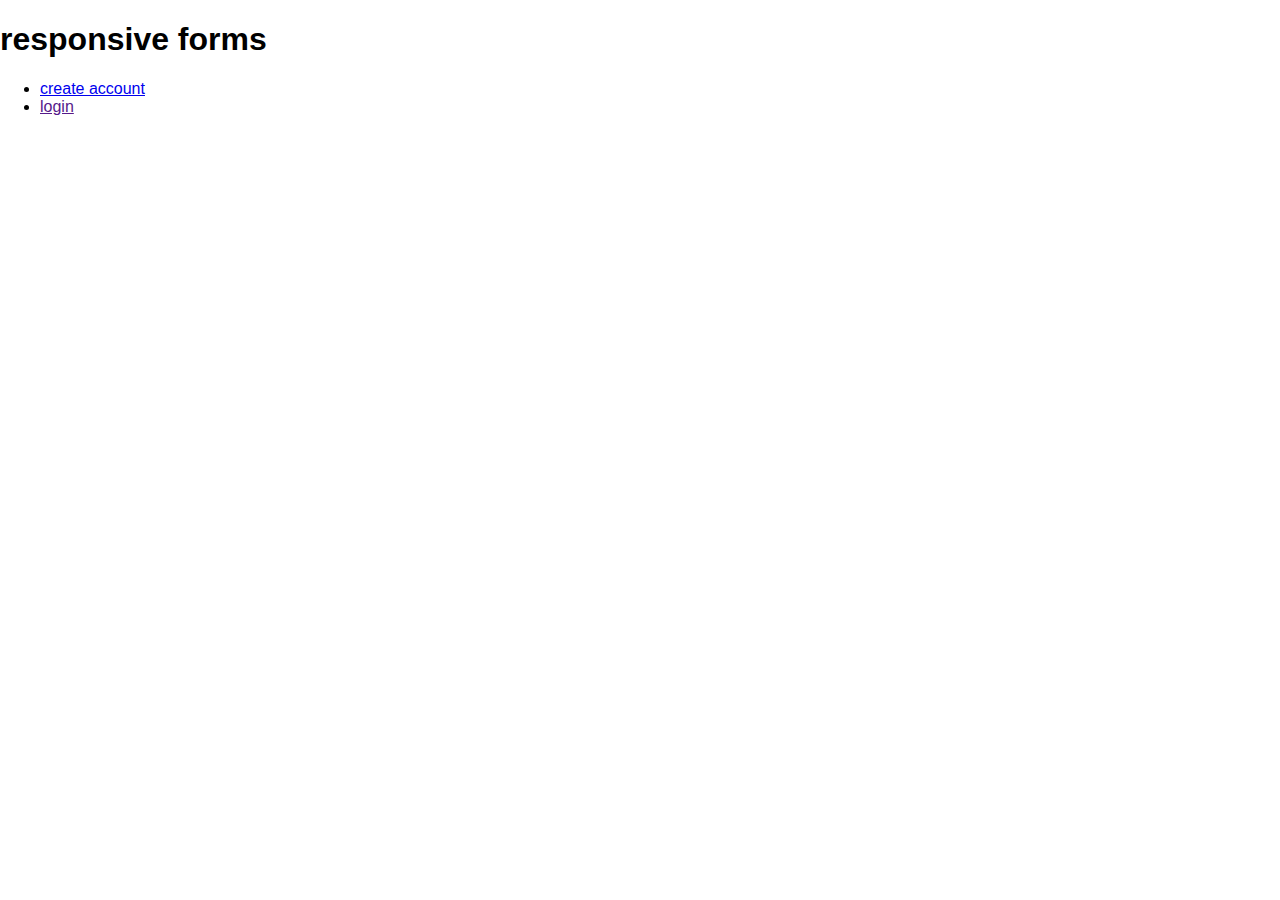
<file: src/index.html>
<!DOCTYPE html>
<html lang="en">

<head>
    <meta charset="UTF-8">
    <meta name="viewport" content="width=device-width, initial-scale=1.0">
    <meta http-equiv="X-UA-Compatible" content="ie=edge">
    <title>responsive forms</title>
    <link rel="stylesheet" href="css/normalize.css">
    <link rel="stylesheet" href="css/main.css">
</head>

<body>
    <div class="main-wrapper">
        <h1>responsive forms</h1>
        

        <ul>
            <li>
                <a href="create-account.html">create account</a>
            </li>
            <li>
                <a href="">login</a>
            </li>
            
        </ul>


    </div>

</body>

</html>
</file>
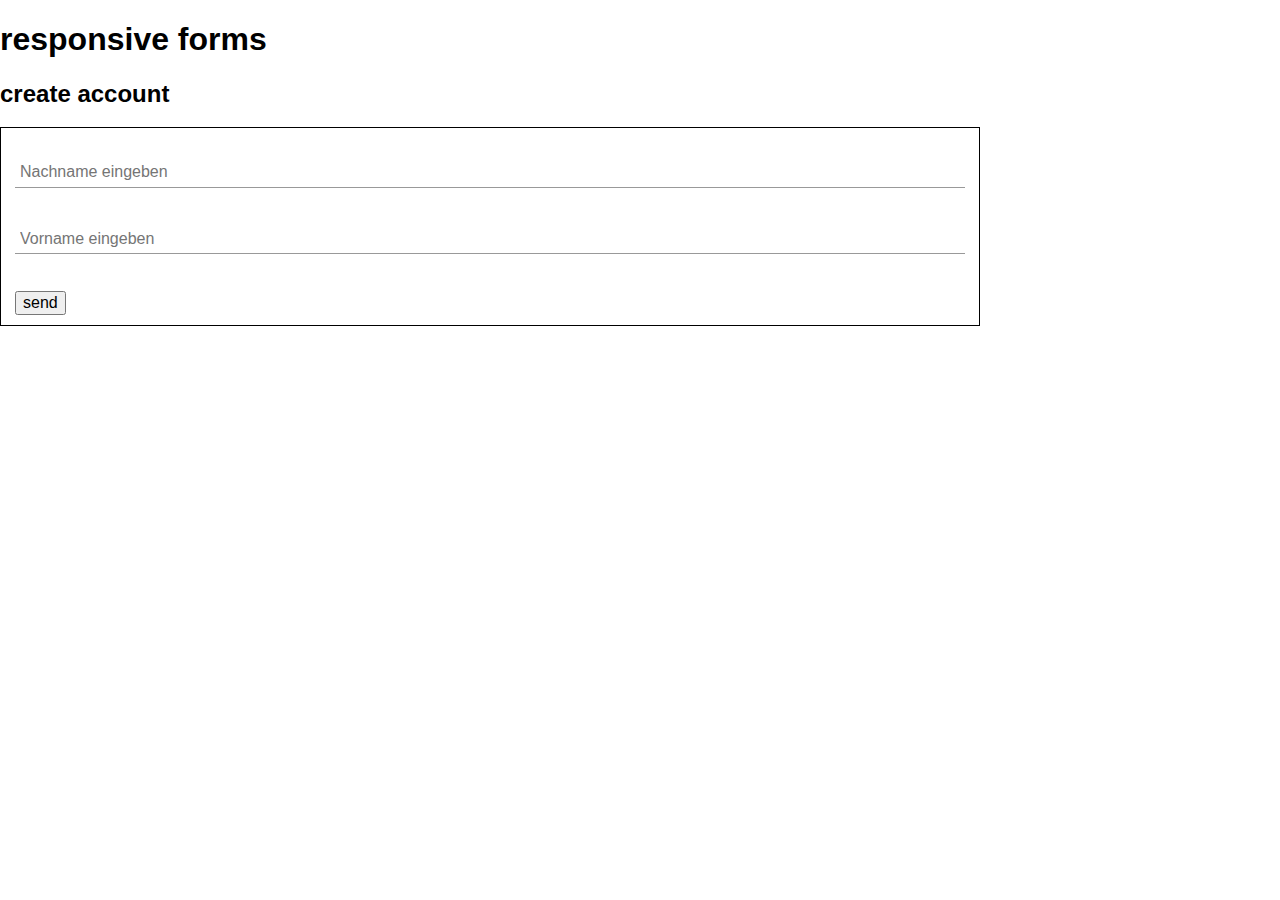
<file: src/create-account.html>
<!DOCTYPE html>
<html lang="en">

<head>
    <meta charset="UTF-8">
    <meta name="viewport" content="width=device-width, initial-scale=1.0">
    <meta http-equiv="X-UA-Compatible" content="ie=edge">
    <title>responsive forms :: create account</title>

    <link href="https://maxcdn.bootstrapcdn.com/font-awesome/4.7.0/css/font-awesome.min.css" rel="stylesheet" integrity="sha384-wvfXpqpZZVQGK6TAh5PVlGOfQNHSoD2xbE+QkPxCAFlNEevoEH3Sl0sibVcOQVnN" crossorigin="anonymous">
    <link rel="stylesheet" href="css/normalize.css">
    <link rel="stylesheet" href="css/main.css">
    <script src="https://ajax.googleapis.com/ajax/libs/jquery/3.2.1/jquery.min.js"></script>
</head>

<body>
    <div class="main-wrapper">
        <h1>responsive forms</h1>
        <h2>create account</h2>

        <form class="form" id="form" action="create-account.html" method="post">

            <fieldset>
                <div class="form__group">
                    <label for="" class="form__label" data-text="Nachname" data-text-orign="Nachname eingeben">
                        <span>Nachname eingeben</span>
                    </label>
                    <div class="form__input-wrapper">
                        <input class="form__input form__input--text" type="text" name="nachname" placeholder="Nachname eingeben" onfocus="this.placeholder = ''" onblur="this.placeholder = 'Nachname eingeben'" required>
                    </div>
                    <em class="form__hint-text">Hinweistext</em>
                </div>

                <div class="form__group">
                    <label for="" class="form__label" data-text="Vorname" data-text-orign="Vorname eingeben">
                        <span>Vorname eingeben</span>
                    </label>
                    <div class="form__input-wrapper">
                        <input class="form__input form__input--text" type="text" name="vorname" placeholder="Vorname eingeben" onfocus="this.placeholder = ''" onblur="this.placeholder = 'Vorname eingeben'" required>
                    </div>
                    <em class="form__hint-text">Hinweistext</em>
                </div>
                <button>send</button>
            </fieldset>


        </form>

    </div>


    <script src="js/replaceValidationUI.js"></script>
    <script src="js/browser-detection.js"></script>
    <script src="js/label.js"></script>
    <script src="js/error-messages.js"></script>

</body>

</html>
</file>
<file: src/css/main.css>
.bubble__arrow-pos-x-1:before, .bubble__arrow-pos-x-1:after {
  left: 1% !important;
}

.bubble__arrow-pos-y-1:before, .bubble__arrow-pos-y-1:after {
  top: 1% !important;
}

.bubble__arrow-pos-x-2:before, .bubble__arrow-pos-x-2:after {
  left: 2% !important;
}

.bubble__arrow-pos-y-2:before, .bubble__arrow-pos-y-2:after {
  top: 2% !important;
}

.bubble__arrow-pos-x-3:before, .bubble__arrow-pos-x-3:after {
  left: 3% !important;
}

.bubble__arrow-pos-y-3:before, .bubble__arrow-pos-y-3:after {
  top: 3% !important;
}

.bubble__arrow-pos-x-4:before, .bubble__arrow-pos-x-4:after {
  left: 4% !important;
}

.bubble__arrow-pos-y-4:before, .bubble__arrow-pos-y-4:after {
  top: 4% !important;
}

.bubble__arrow-pos-x-5:before, .bubble__arrow-pos-x-5:after {
  left: 5% !important;
}

.bubble__arrow-pos-y-5:before, .bubble__arrow-pos-y-5:after {
  top: 5% !important;
}

.bubble__arrow-pos-x-6:before, .bubble__arrow-pos-x-6:after {
  left: 6% !important;
}

.bubble__arrow-pos-y-6:before, .bubble__arrow-pos-y-6:after {
  top: 6% !important;
}

.bubble__arrow-pos-x-7:before, .bubble__arrow-pos-x-7:after {
  left: 7% !important;
}

.bubble__arrow-pos-y-7:before, .bubble__arrow-pos-y-7:after {
  top: 7% !important;
}

.bubble__arrow-pos-x-8:before, .bubble__arrow-pos-x-8:after {
  left: 8% !important;
}

.bubble__arrow-pos-y-8:before, .bubble__arrow-pos-y-8:after {
  top: 8% !important;
}

.bubble__arrow-pos-x-9:before, .bubble__arrow-pos-x-9:after {
  left: 9% !important;
}

.bubble__arrow-pos-y-9:before, .bubble__arrow-pos-y-9:after {
  top: 9% !important;
}

.bubble__arrow-pos-x-10:before, .bubble__arrow-pos-x-10:after {
  left: 10% !important;
}

.bubble__arrow-pos-y-10:before, .bubble__arrow-pos-y-10:after {
  top: 10% !important;
}

.bubble__arrow-pos-x-11:before, .bubble__arrow-pos-x-11:after {
  left: 11% !important;
}

.bubble__arrow-pos-y-11:before, .bubble__arrow-pos-y-11:after {
  top: 11% !important;
}

.bubble__arrow-pos-x-12:before, .bubble__arrow-pos-x-12:after {
  left: 12% !important;
}

.bubble__arrow-pos-y-12:before, .bubble__arrow-pos-y-12:after {
  top: 12% !important;
}

.bubble__arrow-pos-x-13:before, .bubble__arrow-pos-x-13:after {
  left: 13% !important;
}

.bubble__arrow-pos-y-13:before, .bubble__arrow-pos-y-13:after {
  top: 13% !important;
}

.bubble__arrow-pos-x-14:before, .bubble__arrow-pos-x-14:after {
  left: 14% !important;
}

.bubble__arrow-pos-y-14:before, .bubble__arrow-pos-y-14:after {
  top: 14% !important;
}

.bubble__arrow-pos-x-15:before, .bubble__arrow-pos-x-15:after {
  left: 15% !important;
}

.bubble__arrow-pos-y-15:before, .bubble__arrow-pos-y-15:after {
  top: 15% !important;
}

.bubble__arrow-pos-x-16:before, .bubble__arrow-pos-x-16:after {
  left: 16% !important;
}

.bubble__arrow-pos-y-16:before, .bubble__arrow-pos-y-16:after {
  top: 16% !important;
}

.bubble__arrow-pos-x-17:before, .bubble__arrow-pos-x-17:after {
  left: 17% !important;
}

.bubble__arrow-pos-y-17:before, .bubble__arrow-pos-y-17:after {
  top: 17% !important;
}

.bubble__arrow-pos-x-18:before, .bubble__arrow-pos-x-18:after {
  left: 18% !important;
}

.bubble__arrow-pos-y-18:before, .bubble__arrow-pos-y-18:after {
  top: 18% !important;
}

.bubble__arrow-pos-x-19:before, .bubble__arrow-pos-x-19:after {
  left: 19% !important;
}

.bubble__arrow-pos-y-19:before, .bubble__arrow-pos-y-19:after {
  top: 19% !important;
}

.bubble__arrow-pos-x-20:before, .bubble__arrow-pos-x-20:after {
  left: 20% !important;
}

.bubble__arrow-pos-y-20:before, .bubble__arrow-pos-y-20:after {
  top: 20% !important;
}

.bubble__arrow-pos-x-21:before, .bubble__arrow-pos-x-21:after {
  left: 21% !important;
}

.bubble__arrow-pos-y-21:before, .bubble__arrow-pos-y-21:after {
  top: 21% !important;
}

.bubble__arrow-pos-x-22:before, .bubble__arrow-pos-x-22:after {
  left: 22% !important;
}

.bubble__arrow-pos-y-22:before, .bubble__arrow-pos-y-22:after {
  top: 22% !important;
}

.bubble__arrow-pos-x-23:before, .bubble__arrow-pos-x-23:after {
  left: 23% !important;
}

.bubble__arrow-pos-y-23:before, .bubble__arrow-pos-y-23:after {
  top: 23% !important;
}

.bubble__arrow-pos-x-24:before, .bubble__arrow-pos-x-24:after {
  left: 24% !important;
}

.bubble__arrow-pos-y-24:before, .bubble__arrow-pos-y-24:after {
  top: 24% !important;
}

.bubble__arrow-pos-x-25:before, .bubble__arrow-pos-x-25:after {
  left: 25% !important;
}

.bubble__arrow-pos-y-25:before, .bubble__arrow-pos-y-25:after {
  top: 25% !important;
}

.bubble__arrow-pos-x-26:before, .bubble__arrow-pos-x-26:after {
  left: 26% !important;
}

.bubble__arrow-pos-y-26:before, .bubble__arrow-pos-y-26:after {
  top: 26% !important;
}

.bubble__arrow-pos-x-27:before, .bubble__arrow-pos-x-27:after {
  left: 27% !important;
}

.bubble__arrow-pos-y-27:before, .bubble__arrow-pos-y-27:after {
  top: 27% !important;
}

.bubble__arrow-pos-x-28:before, .bubble__arrow-pos-x-28:after {
  left: 28% !important;
}

.bubble__arrow-pos-y-28:before, .bubble__arrow-pos-y-28:after {
  top: 28% !important;
}

.bubble__arrow-pos-x-29:before, .bubble__arrow-pos-x-29:after {
  left: 29% !important;
}

.bubble__arrow-pos-y-29:before, .bubble__arrow-pos-y-29:after {
  top: 29% !important;
}

.bubble__arrow-pos-x-30:before, .bubble__arrow-pos-x-30:after {
  left: 30% !important;
}

.bubble__arrow-pos-y-30:before, .bubble__arrow-pos-y-30:after {
  top: 30% !important;
}

.bubble__arrow-pos-x-31:before, .bubble__arrow-pos-x-31:after {
  left: 31% !important;
}

.bubble__arrow-pos-y-31:before, .bubble__arrow-pos-y-31:after {
  top: 31% !important;
}

.bubble__arrow-pos-x-32:before, .bubble__arrow-pos-x-32:after {
  left: 32% !important;
}

.bubble__arrow-pos-y-32:before, .bubble__arrow-pos-y-32:after {
  top: 32% !important;
}

.bubble__arrow-pos-x-33:before, .bubble__arrow-pos-x-33:after {
  left: 33% !important;
}

.bubble__arrow-pos-y-33:before, .bubble__arrow-pos-y-33:after {
  top: 33% !important;
}

.bubble__arrow-pos-x-34:before, .bubble__arrow-pos-x-34:after {
  left: 34% !important;
}

.bubble__arrow-pos-y-34:before, .bubble__arrow-pos-y-34:after {
  top: 34% !important;
}

.bubble__arrow-pos-x-35:before, .bubble__arrow-pos-x-35:after {
  left: 35% !important;
}

.bubble__arrow-pos-y-35:before, .bubble__arrow-pos-y-35:after {
  top: 35% !important;
}

.bubble__arrow-pos-x-36:before, .bubble__arrow-pos-x-36:after {
  left: 36% !important;
}

.bubble__arrow-pos-y-36:before, .bubble__arrow-pos-y-36:after {
  top: 36% !important;
}

.bubble__arrow-pos-x-37:before, .bubble__arrow-pos-x-37:after {
  left: 37% !important;
}

.bubble__arrow-pos-y-37:before, .bubble__arrow-pos-y-37:after {
  top: 37% !important;
}

.bubble__arrow-pos-x-38:before, .bubble__arrow-pos-x-38:after {
  left: 38% !important;
}

.bubble__arrow-pos-y-38:before, .bubble__arrow-pos-y-38:after {
  top: 38% !important;
}

.bubble__arrow-pos-x-39:before, .bubble__arrow-pos-x-39:after {
  left: 39% !important;
}

.bubble__arrow-pos-y-39:before, .bubble__arrow-pos-y-39:after {
  top: 39% !important;
}

.bubble__arrow-pos-x-40:before, .bubble__arrow-pos-x-40:after {
  left: 40% !important;
}

.bubble__arrow-pos-y-40:before, .bubble__arrow-pos-y-40:after {
  top: 40% !important;
}

.bubble__arrow-pos-x-41:before, .bubble__arrow-pos-x-41:after {
  left: 41% !important;
}

.bubble__arrow-pos-y-41:before, .bubble__arrow-pos-y-41:after {
  top: 41% !important;
}

.bubble__arrow-pos-x-42:before, .bubble__arrow-pos-x-42:after {
  left: 42% !important;
}

.bubble__arrow-pos-y-42:before, .bubble__arrow-pos-y-42:after {
  top: 42% !important;
}

.bubble__arrow-pos-x-43:before, .bubble__arrow-pos-x-43:after {
  left: 43% !important;
}

.bubble__arrow-pos-y-43:before, .bubble__arrow-pos-y-43:after {
  top: 43% !important;
}

.bubble__arrow-pos-x-44:before, .bubble__arrow-pos-x-44:after {
  left: 44% !important;
}

.bubble__arrow-pos-y-44:before, .bubble__arrow-pos-y-44:after {
  top: 44% !important;
}

.bubble__arrow-pos-x-45:before, .bubble__arrow-pos-x-45:after {
  left: 45% !important;
}

.bubble__arrow-pos-y-45:before, .bubble__arrow-pos-y-45:after {
  top: 45% !important;
}

.bubble__arrow-pos-x-46:before, .bubble__arrow-pos-x-46:after {
  left: 46% !important;
}

.bubble__arrow-pos-y-46:before, .bubble__arrow-pos-y-46:after {
  top: 46% !important;
}

.bubble__arrow-pos-x-47:before, .bubble__arrow-pos-x-47:after {
  left: 47% !important;
}

.bubble__arrow-pos-y-47:before, .bubble__arrow-pos-y-47:after {
  top: 47% !important;
}

.bubble__arrow-pos-x-48:before, .bubble__arrow-pos-x-48:after {
  left: 48% !important;
}

.bubble__arrow-pos-y-48:before, .bubble__arrow-pos-y-48:after {
  top: 48% !important;
}

.bubble__arrow-pos-x-49:before, .bubble__arrow-pos-x-49:after {
  left: 49% !important;
}

.bubble__arrow-pos-y-49:before, .bubble__arrow-pos-y-49:after {
  top: 49% !important;
}

.bubble__arrow-pos-x-50:before, .bubble__arrow-pos-x-50:after {
  left: 50% !important;
}

.bubble__arrow-pos-y-50:before, .bubble__arrow-pos-y-50:after {
  top: 50% !important;
}

.bubble__arrow-pos-x-51:before, .bubble__arrow-pos-x-51:after {
  left: 51% !important;
}

.bubble__arrow-pos-y-51:before, .bubble__arrow-pos-y-51:after {
  top: 51% !important;
}

.bubble__arrow-pos-x-52:before, .bubble__arrow-pos-x-52:after {
  left: 52% !important;
}

.bubble__arrow-pos-y-52:before, .bubble__arrow-pos-y-52:after {
  top: 52% !important;
}

.bubble__arrow-pos-x-53:before, .bubble__arrow-pos-x-53:after {
  left: 53% !important;
}

.bubble__arrow-pos-y-53:before, .bubble__arrow-pos-y-53:after {
  top: 53% !important;
}

.bubble__arrow-pos-x-54:before, .bubble__arrow-pos-x-54:after {
  left: 54% !important;
}

.bubble__arrow-pos-y-54:before, .bubble__arrow-pos-y-54:after {
  top: 54% !important;
}

.bubble__arrow-pos-x-55:before, .bubble__arrow-pos-x-55:after {
  left: 55% !important;
}

.bubble__arrow-pos-y-55:before, .bubble__arrow-pos-y-55:after {
  top: 55% !important;
}

.bubble__arrow-pos-x-56:before, .bubble__arrow-pos-x-56:after {
  left: 56% !important;
}

.bubble__arrow-pos-y-56:before, .bubble__arrow-pos-y-56:after {
  top: 56% !important;
}

.bubble__arrow-pos-x-57:before, .bubble__arrow-pos-x-57:after {
  left: 57% !important;
}

.bubble__arrow-pos-y-57:before, .bubble__arrow-pos-y-57:after {
  top: 57% !important;
}

.bubble__arrow-pos-x-58:before, .bubble__arrow-pos-x-58:after {
  left: 58% !important;
}

.bubble__arrow-pos-y-58:before, .bubble__arrow-pos-y-58:after {
  top: 58% !important;
}

.bubble__arrow-pos-x-59:before, .bubble__arrow-pos-x-59:after {
  left: 59% !important;
}

.bubble__arrow-pos-y-59:before, .bubble__arrow-pos-y-59:after {
  top: 59% !important;
}

.bubble__arrow-pos-x-60:before, .bubble__arrow-pos-x-60:after {
  left: 60% !important;
}

.bubble__arrow-pos-y-60:before, .bubble__arrow-pos-y-60:after {
  top: 60% !important;
}

.bubble__arrow-pos-x-61:before, .bubble__arrow-pos-x-61:after {
  left: 61% !important;
}

.bubble__arrow-pos-y-61:before, .bubble__arrow-pos-y-61:after {
  top: 61% !important;
}

.bubble__arrow-pos-x-62:before, .bubble__arrow-pos-x-62:after {
  left: 62% !important;
}

.bubble__arrow-pos-y-62:before, .bubble__arrow-pos-y-62:after {
  top: 62% !important;
}

.bubble__arrow-pos-x-63:before, .bubble__arrow-pos-x-63:after {
  left: 63% !important;
}

.bubble__arrow-pos-y-63:before, .bubble__arrow-pos-y-63:after {
  top: 63% !important;
}

.bubble__arrow-pos-x-64:before, .bubble__arrow-pos-x-64:after {
  left: 64% !important;
}

.bubble__arrow-pos-y-64:before, .bubble__arrow-pos-y-64:after {
  top: 64% !important;
}

.bubble__arrow-pos-x-65:before, .bubble__arrow-pos-x-65:after {
  left: 65% !important;
}

.bubble__arrow-pos-y-65:before, .bubble__arrow-pos-y-65:after {
  top: 65% !important;
}

.bubble__arrow-pos-x-66:before, .bubble__arrow-pos-x-66:after {
  left: 66% !important;
}

.bubble__arrow-pos-y-66:before, .bubble__arrow-pos-y-66:after {
  top: 66% !important;
}

.bubble__arrow-pos-x-67:before, .bubble__arrow-pos-x-67:after {
  left: 67% !important;
}

.bubble__arrow-pos-y-67:before, .bubble__arrow-pos-y-67:after {
  top: 67% !important;
}

.bubble__arrow-pos-x-68:before, .bubble__arrow-pos-x-68:after {
  left: 68% !important;
}

.bubble__arrow-pos-y-68:before, .bubble__arrow-pos-y-68:after {
  top: 68% !important;
}

.bubble__arrow-pos-x-69:before, .bubble__arrow-pos-x-69:after {
  left: 69% !important;
}

.bubble__arrow-pos-y-69:before, .bubble__arrow-pos-y-69:after {
  top: 69% !important;
}

.bubble__arrow-pos-x-70:before, .bubble__arrow-pos-x-70:after {
  left: 70% !important;
}

.bubble__arrow-pos-y-70:before, .bubble__arrow-pos-y-70:after {
  top: 70% !important;
}

.bubble__arrow-pos-x-71:before, .bubble__arrow-pos-x-71:after {
  left: 71% !important;
}

.bubble__arrow-pos-y-71:before, .bubble__arrow-pos-y-71:after {
  top: 71% !important;
}

.bubble__arrow-pos-x-72:before, .bubble__arrow-pos-x-72:after {
  left: 72% !important;
}

.bubble__arrow-pos-y-72:before, .bubble__arrow-pos-y-72:after {
  top: 72% !important;
}

.bubble__arrow-pos-x-73:before, .bubble__arrow-pos-x-73:after {
  left: 73% !important;
}

.bubble__arrow-pos-y-73:before, .bubble__arrow-pos-y-73:after {
  top: 73% !important;
}

.bubble__arrow-pos-x-74:before, .bubble__arrow-pos-x-74:after {
  left: 74% !important;
}

.bubble__arrow-pos-y-74:before, .bubble__arrow-pos-y-74:after {
  top: 74% !important;
}

.bubble__arrow-pos-x-75:before, .bubble__arrow-pos-x-75:after {
  left: 75% !important;
}

.bubble__arrow-pos-y-75:before, .bubble__arrow-pos-y-75:after {
  top: 75% !important;
}

.bubble__arrow-pos-x-76:before, .bubble__arrow-pos-x-76:after {
  left: 76% !important;
}

.bubble__arrow-pos-y-76:before, .bubble__arrow-pos-y-76:after {
  top: 76% !important;
}

.bubble__arrow-pos-x-77:before, .bubble__arrow-pos-x-77:after {
  left: 77% !important;
}

.bubble__arrow-pos-y-77:before, .bubble__arrow-pos-y-77:after {
  top: 77% !important;
}

.bubble__arrow-pos-x-78:before, .bubble__arrow-pos-x-78:after {
  left: 78% !important;
}

.bubble__arrow-pos-y-78:before, .bubble__arrow-pos-y-78:after {
  top: 78% !important;
}

.bubble__arrow-pos-x-79:before, .bubble__arrow-pos-x-79:after {
  left: 79% !important;
}

.bubble__arrow-pos-y-79:before, .bubble__arrow-pos-y-79:after {
  top: 79% !important;
}

.bubble__arrow-pos-x-80:before, .bubble__arrow-pos-x-80:after {
  left: 80% !important;
}

.bubble__arrow-pos-y-80:before, .bubble__arrow-pos-y-80:after {
  top: 80% !important;
}

.bubble__arrow-pos-x-81:before, .bubble__arrow-pos-x-81:after {
  left: 81% !important;
}

.bubble__arrow-pos-y-81:before, .bubble__arrow-pos-y-81:after {
  top: 81% !important;
}

.bubble__arrow-pos-x-82:before, .bubble__arrow-pos-x-82:after {
  left: 82% !important;
}

.bubble__arrow-pos-y-82:before, .bubble__arrow-pos-y-82:after {
  top: 82% !important;
}

.bubble__arrow-pos-x-83:before, .bubble__arrow-pos-x-83:after {
  left: 83% !important;
}

.bubble__arrow-pos-y-83:before, .bubble__arrow-pos-y-83:after {
  top: 83% !important;
}

.bubble__arrow-pos-x-84:before, .bubble__arrow-pos-x-84:after {
  left: 84% !important;
}

.bubble__arrow-pos-y-84:before, .bubble__arrow-pos-y-84:after {
  top: 84% !important;
}

.bubble__arrow-pos-x-85:before, .bubble__arrow-pos-x-85:after {
  left: 85% !important;
}

.bubble__arrow-pos-y-85:before, .bubble__arrow-pos-y-85:after {
  top: 85% !important;
}

.bubble__arrow-pos-x-86:before, .bubble__arrow-pos-x-86:after {
  left: 86% !important;
}

.bubble__arrow-pos-y-86:before, .bubble__arrow-pos-y-86:after {
  top: 86% !important;
}

.bubble__arrow-pos-x-87:before, .bubble__arrow-pos-x-87:after {
  left: 87% !important;
}

.bubble__arrow-pos-y-87:before, .bubble__arrow-pos-y-87:after {
  top: 87% !important;
}

.bubble__arrow-pos-x-88:before, .bubble__arrow-pos-x-88:after {
  left: 88% !important;
}

.bubble__arrow-pos-y-88:before, .bubble__arrow-pos-y-88:after {
  top: 88% !important;
}

.bubble__arrow-pos-x-89:before, .bubble__arrow-pos-x-89:after {
  left: 89% !important;
}

.bubble__arrow-pos-y-89:before, .bubble__arrow-pos-y-89:after {
  top: 89% !important;
}

.bubble__arrow-pos-x-90:before, .bubble__arrow-pos-x-90:after {
  left: 90% !important;
}

.bubble__arrow-pos-y-90:before, .bubble__arrow-pos-y-90:after {
  top: 90% !important;
}

.bubble__arrow-pos-x-91:before, .bubble__arrow-pos-x-91:after {
  left: 91% !important;
}

.bubble__arrow-pos-y-91:before, .bubble__arrow-pos-y-91:after {
  top: 91% !important;
}

.bubble__arrow-pos-x-92:before, .bubble__arrow-pos-x-92:after {
  left: 92% !important;
}

.bubble__arrow-pos-y-92:before, .bubble__arrow-pos-y-92:after {
  top: 92% !important;
}

.bubble__arrow-pos-x-93:before, .bubble__arrow-pos-x-93:after {
  left: 93% !important;
}

.bubble__arrow-pos-y-93:before, .bubble__arrow-pos-y-93:after {
  top: 93% !important;
}

.bubble__arrow-pos-x-94:before, .bubble__arrow-pos-x-94:after {
  left: 94% !important;
}

.bubble__arrow-pos-y-94:before, .bubble__arrow-pos-y-94:after {
  top: 94% !important;
}

.bubble__arrow-pos-x-95:before, .bubble__arrow-pos-x-95:after {
  left: 95% !important;
}

.bubble__arrow-pos-y-95:before, .bubble__arrow-pos-y-95:after {
  top: 95% !important;
}

.bubble__arrow-pos-x-96:before, .bubble__arrow-pos-x-96:after {
  left: 96% !important;
}

.bubble__arrow-pos-y-96:before, .bubble__arrow-pos-y-96:after {
  top: 96% !important;
}

.bubble__arrow-pos-x-97:before, .bubble__arrow-pos-x-97:after {
  left: 97% !important;
}

.bubble__arrow-pos-y-97:before, .bubble__arrow-pos-y-97:after {
  top: 97% !important;
}

.bubble__arrow-pos-x-98:before, .bubble__arrow-pos-x-98:after {
  left: 98% !important;
}

.bubble__arrow-pos-y-98:before, .bubble__arrow-pos-y-98:after {
  top: 98% !important;
}

.bubble__arrow-pos-x-99:before, .bubble__arrow-pos-x-99:after {
  left: 99% !important;
}

.bubble__arrow-pos-y-99:before, .bubble__arrow-pos-y-99:after {
  top: 99% !important;
}

.bubble__arrow-pos-x-100:before, .bubble__arrow-pos-x-100:after {
  left: 100% !important;
}

.bubble__arrow-pos-y-100:before, .bubble__arrow-pos-y-100:after {
  top: 100% !important;
}

.bubble--padding-1 {
  padding: 1px !important;
}

.bubble--padding-2 {
  padding: 2px !important;
}

.bubble--padding-3 {
  padding: 3px !important;
}

.bubble--padding-4 {
  padding: 4px !important;
}

.bubble--padding-5 {
  padding: 5px !important;
}

.bubble--padding-6 {
  padding: 6px !important;
}

.bubble--padding-7 {
  padding: 7px !important;
}

.bubble--padding-8 {
  padding: 8px !important;
}

.bubble--padding-9 {
  padding: 9px !important;
}

.bubble--padding-10 {
  padding: 10px !important;
}

.bubble--padding-11 {
  padding: 11px !important;
}

.bubble--padding-12 {
  padding: 12px !important;
}

.bubble--padding-13 {
  padding: 13px !important;
}

.bubble--padding-14 {
  padding: 14px !important;
}

.bubble--padding-15 {
  padding: 15px !important;
}

.bubble--padding-16 {
  padding: 16px !important;
}

.bubble--padding-17 {
  padding: 17px !important;
}

.bubble--padding-18 {
  padding: 18px !important;
}

.bubble--padding-19 {
  padding: 19px !important;
}

.bubble--padding-20 {
  padding: 20px !important;
}

.bubble--padding-21 {
  padding: 21px !important;
}

.bubble--padding-22 {
  padding: 22px !important;
}

.bubble--padding-23 {
  padding: 23px !important;
}

.bubble--padding-24 {
  padding: 24px !important;
}

.bubble--padding-25 {
  padding: 25px !important;
}

.bubble--padding-26 {
  padding: 26px !important;
}

.bubble--padding-27 {
  padding: 27px !important;
}

.bubble--padding-28 {
  padding: 28px !important;
}

.bubble--padding-29 {
  padding: 29px !important;
}

.bubble--padding-30 {
  padding: 30px !important;
}

.bubble--padding-31 {
  padding: 31px !important;
}

.bubble--padding-32 {
  padding: 32px !important;
}

.bubble--padding-33 {
  padding: 33px !important;
}

.bubble--padding-34 {
  padding: 34px !important;
}

.bubble--padding-35 {
  padding: 35px !important;
}

.bubble--padding-36 {
  padding: 36px !important;
}

.bubble--padding-37 {
  padding: 37px !important;
}

.bubble--padding-38 {
  padding: 38px !important;
}

.bubble--padding-39 {
  padding: 39px !important;
}

.bubble--padding-40 {
  padding: 40px !important;
}

.bubble--padding-41 {
  padding: 41px !important;
}

.bubble--padding-42 {
  padding: 42px !important;
}

.bubble--padding-43 {
  padding: 43px !important;
}

.bubble--padding-44 {
  padding: 44px !important;
}

.bubble--padding-45 {
  padding: 45px !important;
}

.bubble--padding-46 {
  padding: 46px !important;
}

.bubble--padding-47 {
  padding: 47px !important;
}

.bubble--padding-48 {
  padding: 48px !important;
}

.bubble--padding-49 {
  padding: 49px !important;
}

.bubble--padding-50 {
  padding: 50px !important;
}

.bubble--padding-51 {
  padding: 51px !important;
}

.bubble--padding-52 {
  padding: 52px !important;
}

.bubble--padding-53 {
  padding: 53px !important;
}

.bubble--padding-54 {
  padding: 54px !important;
}

.bubble--padding-55 {
  padding: 55px !important;
}

.bubble--padding-56 {
  padding: 56px !important;
}

.bubble--padding-57 {
  padding: 57px !important;
}

.bubble--padding-58 {
  padding: 58px !important;
}

.bubble--padding-59 {
  padding: 59px !important;
}

.bubble--padding-60 {
  padding: 60px !important;
}

.bubble--padding-61 {
  padding: 61px !important;
}

.bubble--padding-62 {
  padding: 62px !important;
}

.bubble--padding-63 {
  padding: 63px !important;
}

.bubble--padding-64 {
  padding: 64px !important;
}

.bubble--padding-65 {
  padding: 65px !important;
}

.bubble--padding-66 {
  padding: 66px !important;
}

.bubble--padding-67 {
  padding: 67px !important;
}

.bubble--padding-68 {
  padding: 68px !important;
}

.bubble--padding-69 {
  padding: 69px !important;
}

.bubble--padding-70 {
  padding: 70px !important;
}

.bubble--padding-71 {
  padding: 71px !important;
}

.bubble--padding-72 {
  padding: 72px !important;
}

.bubble--padding-73 {
  padding: 73px !important;
}

.bubble--padding-74 {
  padding: 74px !important;
}

.bubble--padding-75 {
  padding: 75px !important;
}

.bubble--padding-76 {
  padding: 76px !important;
}

.bubble--padding-77 {
  padding: 77px !important;
}

.bubble--padding-78 {
  padding: 78px !important;
}

.bubble--padding-79 {
  padding: 79px !important;
}

.bubble--padding-80 {
  padding: 80px !important;
}

.bubble--padding-81 {
  padding: 81px !important;
}

.bubble--padding-82 {
  padding: 82px !important;
}

.bubble--padding-83 {
  padding: 83px !important;
}

.bubble--padding-84 {
  padding: 84px !important;
}

.bubble--padding-85 {
  padding: 85px !important;
}

.bubble--padding-86 {
  padding: 86px !important;
}

.bubble--padding-87 {
  padding: 87px !important;
}

.bubble--padding-88 {
  padding: 88px !important;
}

.bubble--padding-89 {
  padding: 89px !important;
}

.bubble--padding-90 {
  padding: 90px !important;
}

.bubble--padding-91 {
  padding: 91px !important;
}

.bubble--padding-92 {
  padding: 92px !important;
}

.bubble--padding-93 {
  padding: 93px !important;
}

.bubble--padding-94 {
  padding: 94px !important;
}

.bubble--padding-95 {
  padding: 95px !important;
}

.bubble--padding-96 {
  padding: 96px !important;
}

.bubble--padding-97 {
  padding: 97px !important;
}

.bubble--padding-98 {
  padding: 98px !important;
}

.bubble--padding-99 {
  padding: 99px !important;
}

.bubble--padding-100 {
  padding: 100px !important;
}

.wrapper {
  margin: 30px;
}

.with-border {
  border: 1px solid #666;
}

.bubble {
  background: #fff;
  border-radius: 0;
  color: #f00;
  display: inline-block;
  margin: 10px 0;
  padding: 5px 10px;
  position: relative;
}

.bubble:before, .bubble:after {
  height: 0;
  border: 8px solid transparent;
  content: "";
  position: absolute;
  width: 0;
  z-index: 5;
}

.bubble:after {
  z-index: 4;
}

.bubble__arrow-top:before, .bubble__arrow-top:after, .bubble__arrow-bottom:before, .bubble__arrow-bottom:after {
  left: 50%;
  margin-left: -8px;
}

.bubble__arrow-top:before {
  border-bottom-color: #fff;
  top: -16px;
}

.bubble__arrow-top.with-border:after {
  border-bottom-color: #666;
  border-width: 9px;
  margin-left: -9px;
  top: -18px;
}

.bubble__arrow-bottom:before {
  border-top-color: #fff;
  bottom: -16px;
}

.bubble__arrow-bottom.with-border:after {
  border-top-color: #666;
  border-width: 9px;
  margin-left: -9px;
  bottom: -18px;
}

.bubble__arrow-right:before, .bubble__arrow-right:after, .bubble__arrow-left:before, .bubble__arrow-left:after {
  top: 50%;
  margin-top: -8px;
}

.bubble__arrow-right:before {
  border-left-color: #fff;
  right: -16px;
}

.bubble__arrow-right.with-border:after {
  border-left-color: #666;
  border-width: 9px;
  margin-top: -9px;
  right: -18px;
}

.bubble__arrow-left:before {
  border-right-color: #fff;
  left: -16px;
}

.bubble__arrow-left.with-border:after {
  border-right-color: #666;
  border-width: 9px;
  margin-top: -9px;
  left: -18px;
}

.form {
  max-width: 980px;
  border: 1px solid #000;
}

.form fieldset {
  border: none;
  padding-top: 30px;
}

.form__group {
  display: flex;
  flex-direction: column;
  margin-bottom: 37px;
  position: relative;
}

.form__label {
  font-size: 18px;
  font-size: 1.125rem;
  display: none;
  font-weight: bold;
  position: absolute;
  top: -28px;
  left: 0;
  padding: 5px;
  width: 100%;
}

.form .show-label {
  background: #efefef;
  color: #f00;
}

.form .show-label span.ok {
  position: relative;
}

.form .show-label span.ok:after {
  content: "ok";
  position: absolute;
  right: -30px;
}

.form .active-input {
  background: #efefef;
  border-color: #f00 !important;
}

.form .error-message {
  font-size: 12px;
  font-size: 0.75rem;
  position: absolute;
  z-index: 10;
}

.form .error-message .fa {
  padding-right: 5px;
}

.form__input {
  outline: 0;
}

.form__input-wrapper .form__input--text {
  border: 0 none;
  border-bottom: 1px solid #999;
  padding: 5px;
  width: 100%;
}

.form__input-wrapper .form__input--text:valid {
  border-color: transparent;
}

.form__hint-text {
  display: none;
  font-size: 12px;
  font-style: normal;
  padding-left: 20px;
}

* {
  box-sizing: border-box;
}

body {
  background: #fff;
  font-family: Arial, Helvetica, sans-serif;
}
</file>
